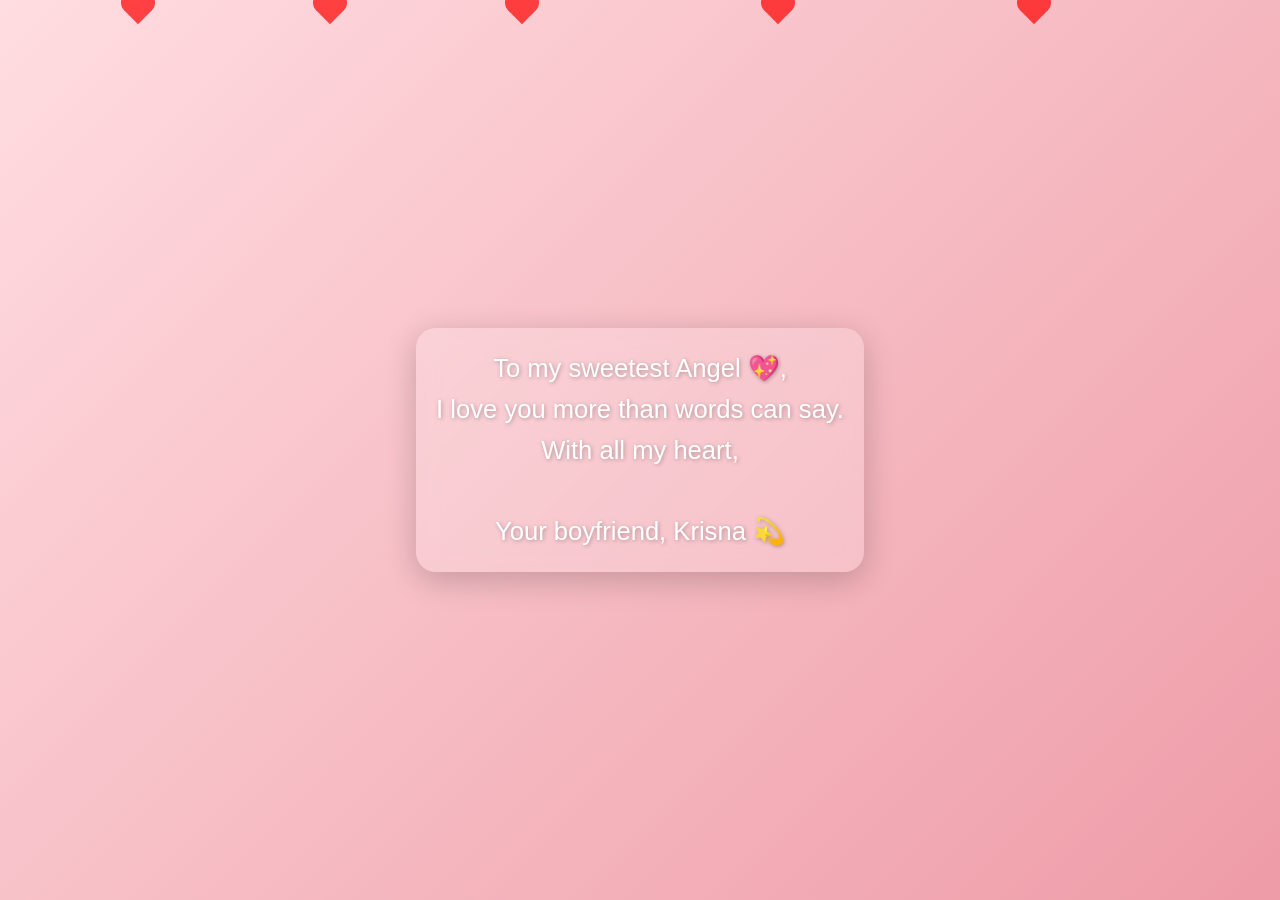
<file: index.html>
<!DOCTYPE html>
<html lang="en">
<head>
  <meta charset="UTF-8" />
  <meta name="viewport" content="width=device-width, initial-scale=1.0"/>
  <title>For My Angel</title>
  <link rel="stylesheet" href="style.css">
</head>
<body>
  <div class="container">
    <div class="message">
      To my sweetest Angel 💖,<br />
      I love you more than words can say.<br />
      With all my heart,<br />
      <br />
      Your boyfriend, Krisna 💫
    </div>
  </div>

  <!-- Floating Hearts -->
  <div class="hearts">
    <div class="heart" style="left: 10%; animation-delay: 0s;"></div>
    <div class="heart" style="left: 25%; animation-delay: 2s;"></div>
    <div class="heart" style="left: 40%; animation-delay: 4s;"></div>
    <div class="heart" style="left: 60%; animation-delay: 1s;"></div>
    <div class="heart" style="left: 80%; animation-delay: 3s;"></div>
  </div>

  <!-- Background Music -->
  <audio autoplay loop>
    <source src="the-cutest-pair.mp3" type="audio/mpeg">
    Your browser does not support the audio element.
  </audio>
</body>
</html>
</file>
<file: style.css>
* {
    margin: 0;
    padding: 0;
    box-sizing: border-box;
    font-family: 'Segoe UI', Tahoma, Geneva, Verdana, sans-serif;
  }
  
  body {
    height: 100vh;
    background: linear-gradient(135deg, #ffdde1 0%, #ee9ca7 100%);
    display: flex;
    align-items: center;
    justify-content: center;
    overflow: hidden;
  }
  
  .container {
    text-align: center;
    padding: 20px;
    background: rgba(255, 255, 255, 0.2);
    border-radius: 20px;
    box-shadow: 0 8px 32px rgba(0, 0, 0, 0.2);
    backdrop-filter: blur(10px);
    animation: fadeIn 2s ease-in-out;
    max-width: 90%;
  }
  
  .message {
    font-size: 1.6em;
    color: #fff;
    text-shadow: 1px 1px 4px rgba(0, 0, 0, 0.3);
    animation: pulse 4s infinite;
    line-height: 1.6;
  }
  
  /* Responsive tweaks */
  @media (max-width: 480px) {
    .message {
      font-size: 1.2em;
    }
  
    .container {
      padding: 15px;
    }
  }
  
  @keyframes fadeIn {
    0% {
      opacity: 0;
      transform: translateY(30px);
    }
    100% {
      opacity: 1;
      transform: translateY(0);
    }
  }
  
  @keyframes pulse {
    0%, 100% {
      transform: scale(1);
    }
    50% {
      transform: scale(1.03);
    }
  }
  
  .hearts {
    position: absolute;
    bottom: 0;
    left: 0;
    width: 100%;
    height: 100%;
    pointer-events: none;
    overflow: hidden;
  }
  
  .heart {
    position: absolute;
    width: 20px;
    height: 20px;
    background: red;
    transform: rotate(45deg);
    animation: float 6s infinite ease-in;
    opacity: 0.7;
  }
  
  .heart::before,
  .heart::after {
    content: '';
    position: absolute;
    width: 20px;
    height: 20px;
    background: red;
    border-radius: 50%;
  }
  
  .heart::before {
    top: -10px;
    left: 0;
  }
  
  .heart::after {
    top: 0;
    left: -10px;
  }
  
  @keyframes float {
    0% {
      transform: translateY(0) rotate(45deg);
      opacity: 0.7;
    }
    100% {
      transform: translateY(-100vh) rotate(45deg);
      opacity: 0;
    }
  }
</file>
